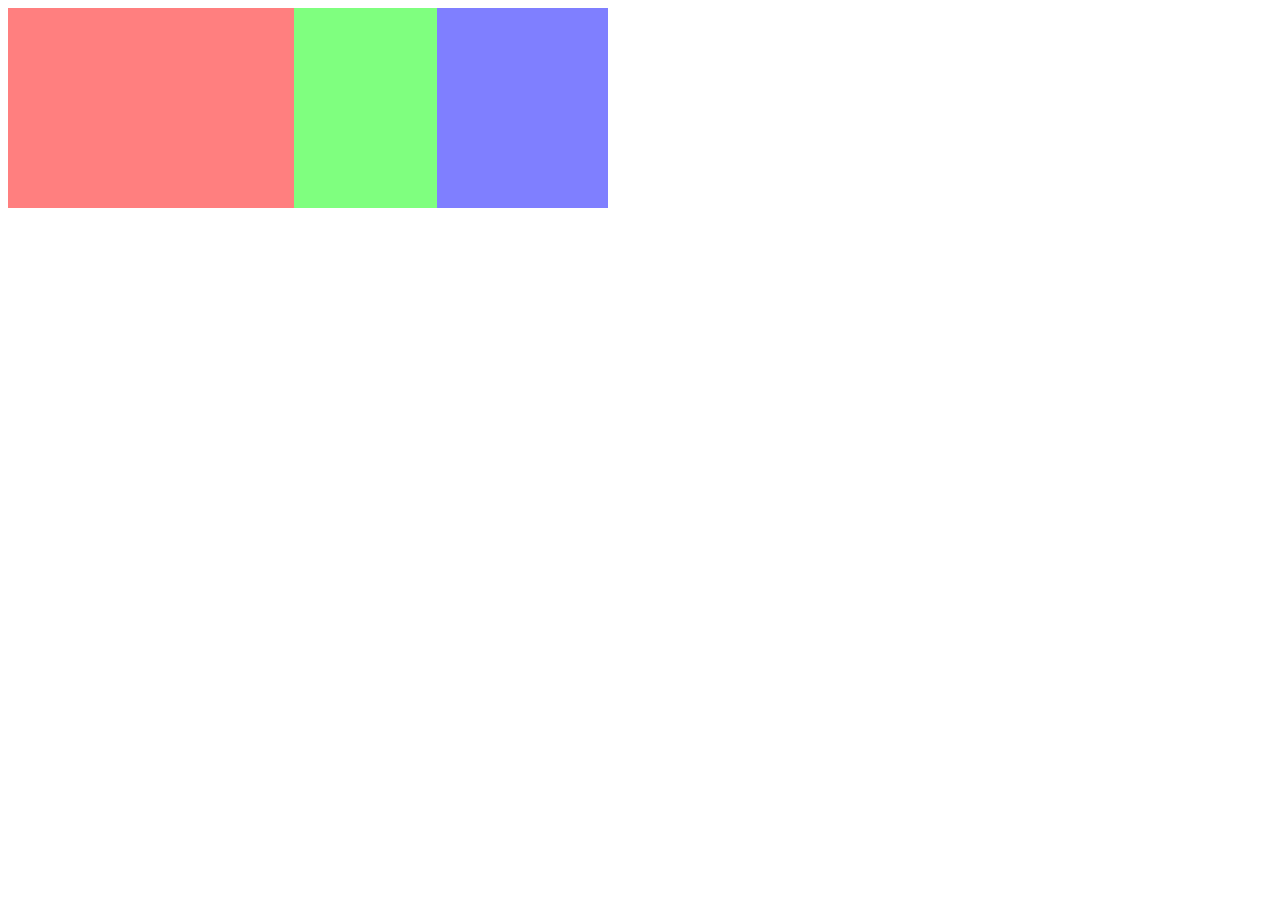
<file: index.html>
<!DOCTYPE html>
<html lang="en">

<head>
  <meta charset="UTF-8">
  <meta name="viewport" content="width=device-width, initial-scale=1.0">
  <meta http-equiv="X-UA-Compatible" content="ie=edge">
  <title>Document</title>
</head>

<body>
  <style>
    .parent {
      display: flex;
      width: 600px;
    }

    .child_1,
    .child_2,
    .child_3 {
      /*flex: 1;*/
      height: 200px;
    }

    .child_1 {
      flex: 0 1 400px;
      background-color: rgba(255, 0, 0, .5);
    }

    .child_2 {
      flex: 0 1 200px;
      background-color: rgba(0, 255, 0, .5);
    }

    .child_3 {
      flex: 0 2 400px;
      background-color: rgba(0, 0, 255, .5);
    }
  </style>
  <div class="parent">
    <div class="child_1"></div>
    <div class="child_2"></div>
    <div class="child_3"></div>
  </div>
</body>

</html>
</file>
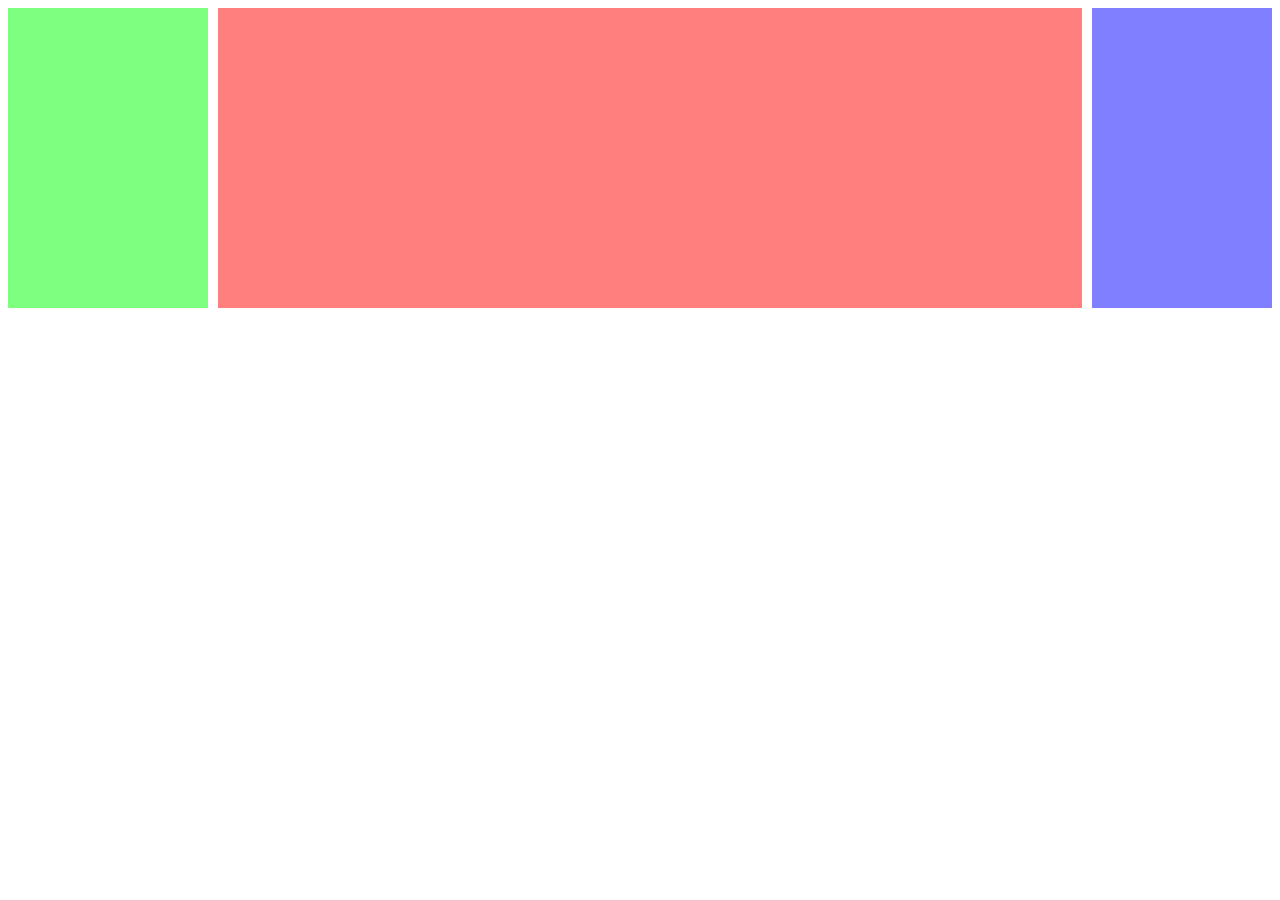
<file: Double Wing Layout/index.html>
<!DOCTYPE html>
<html lang="en">

<head>
  <meta charset="UTF-8">
  <meta name="viewport" content="width=device-width, initial-scale=1.0">
  <meta http-equiv="X-UA-Compatible" content="ie=edge">
  <title>Double Wing Layout</title>
  <link rel="stylesheet" href="./base.css">
</head>

<body>
  <div class="main-wrapper">
    <div class="main"></div>
  </div>
  <div class="sub"></div>
  <div class="extra"></div>
</body>

</html>
</file>
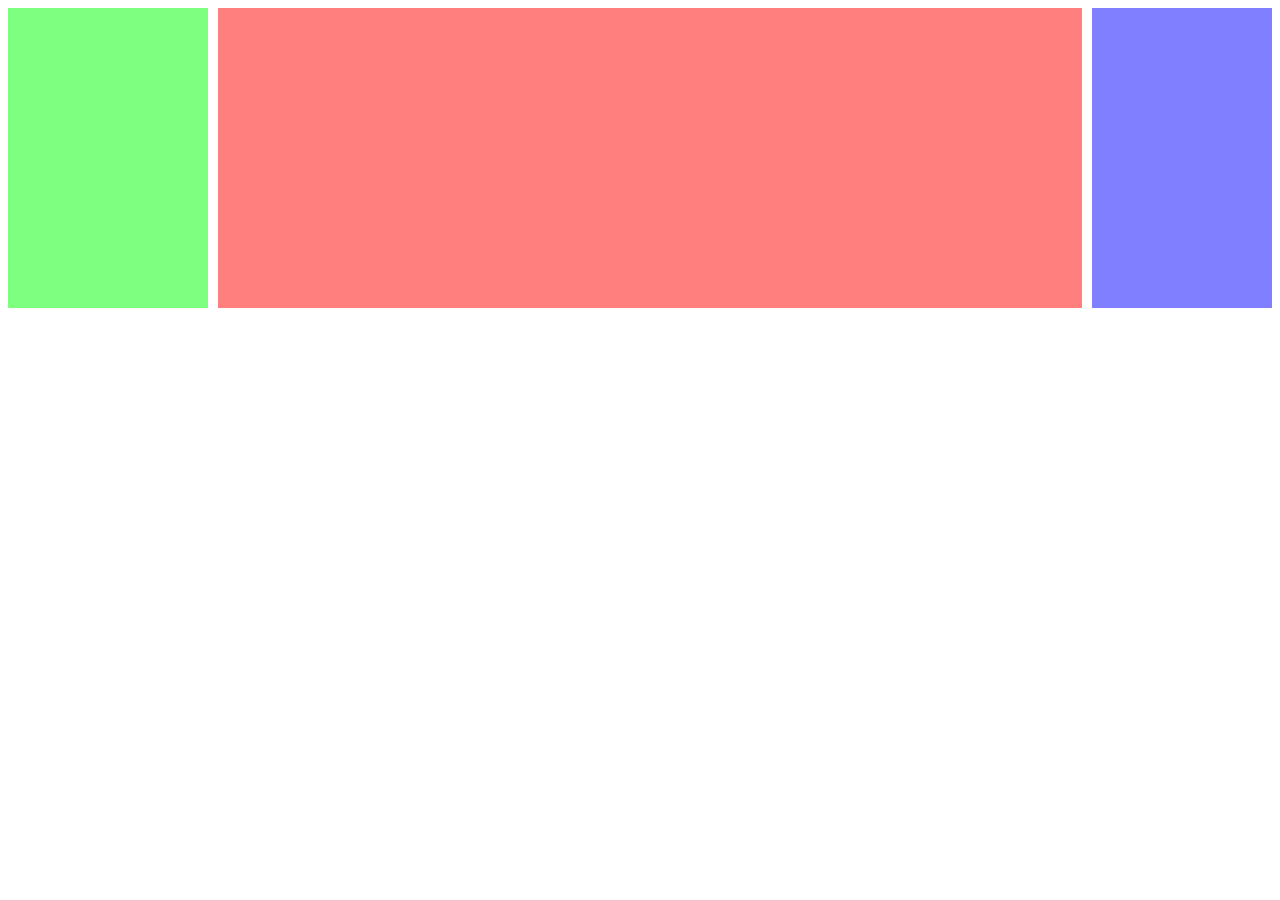
<file: Holy Grail Layout/index.html>
<!DOCTYPE html>
<html lang="en">

<head>
  <meta charset="UTF-8">
  <meta name="viewport" content="width=device-width, initial-scale=1.0">
  <meta http-equiv="X-UA-Compatible" content="ie=edge">
  <title>Holy Grail Layout</title>
  <link rel="stylesheet" href="./base.css">
</head>

<body>
  <div class="container">
    <div class="main"></div>
    <div class="sub"></div>
    <div class="extra"></div>
  </div>
</body>

</html>
</file>
<file: Double Wing Layout/base.css>
.main-wrapper {
  float: left;
  width: 100%;
}

.main {
  height: 300px;
  margin-left: 210px;
  margin-right: 190px;
  background-color: rgba(255, 0, 0, .5);
}

.sub {
  float: left;
  width: 200px;
  height: 300px;
  margin-left: -100%;
  background-color: rgba(0, 255, 0, .5);
}

.extra {
  float: left;
  width: 180px;
  height: 300px;
  margin-left: -180px;
  background-color: rgba(0, 0, 255, .5);
}
</file>
<file: Holy Grail Layout/base.css>
body {
  min-width: 600px;
}

.container {
  padding-left: 210px;
  padding-right: 190px;
}

.main {
  float: left;
  width: 100%;
  height: 300px;
  background-color: rgba(255, 0, 0, .5);
}

.sub {
  position: relative;
  left: -210px;
  float: left;
  width: 200px;
  height: 300px;
  margin-left: -100%;
  background-color: rgba(0, 255, 0, .5);
}

.extra {
  position: relative;
  right: -190px;
  float: left;
  width: 180px;
  height: 300px;
  margin-left: -180px;
  background-color: rgba(0, 0, 255, 0.5);
}
</file>
